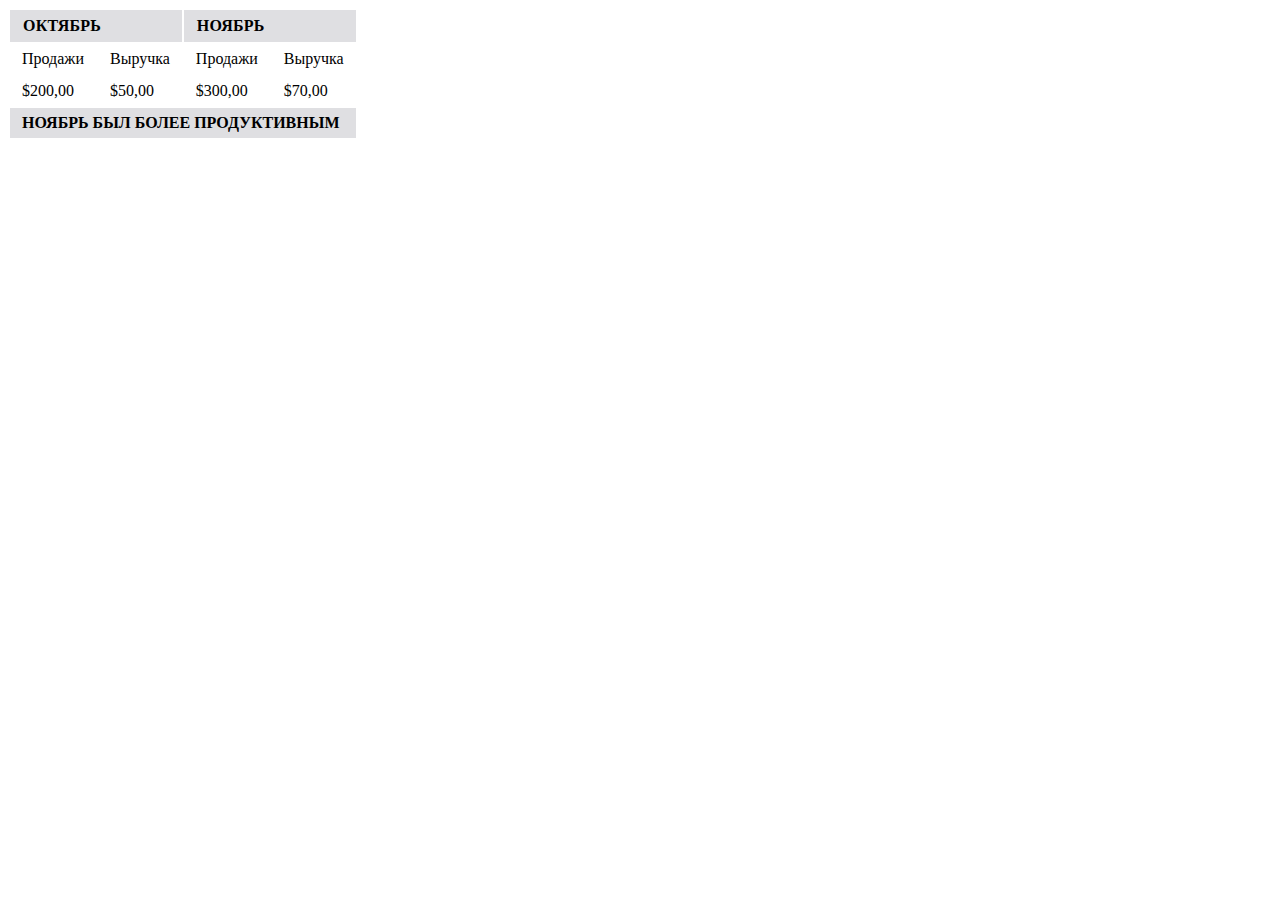
<file: 01-table-easy/index.html>
<!DOCTYPE html>
<html lang="en">
<head>
  <meta charset="UTF-8">
  <meta name="viewport" content="width=device-width, initial-scale=1.0">
  <title>Таблица уровень EASY</title>
  <link rel="stylesheet" href="style.css">
</head>
<body>

  <table>
    
    <thead>
<tr>
  <th colspan="2">октябрь</th>
  <th colspan="2">ноябрь</th>
</tr>
    </thead>
    
<tbody>
<tr>
  <td>Продажи</td>
  <td>Выручка</td>
  <td>Продажи</td>
  <td>Выручка</td>
</tr>

<tr>
  <td>$200,00</td>
  <td>$50,00</td>
  <td>$300,00</td>
  <td>$70,00</td>
</tr>
</tbody>

<tfoot>
<tr>
  <td colspan="4">ноябрь был более продуктивным</td>
</tr>
</tfoot>

  </table>

</body>
</html>
</file>
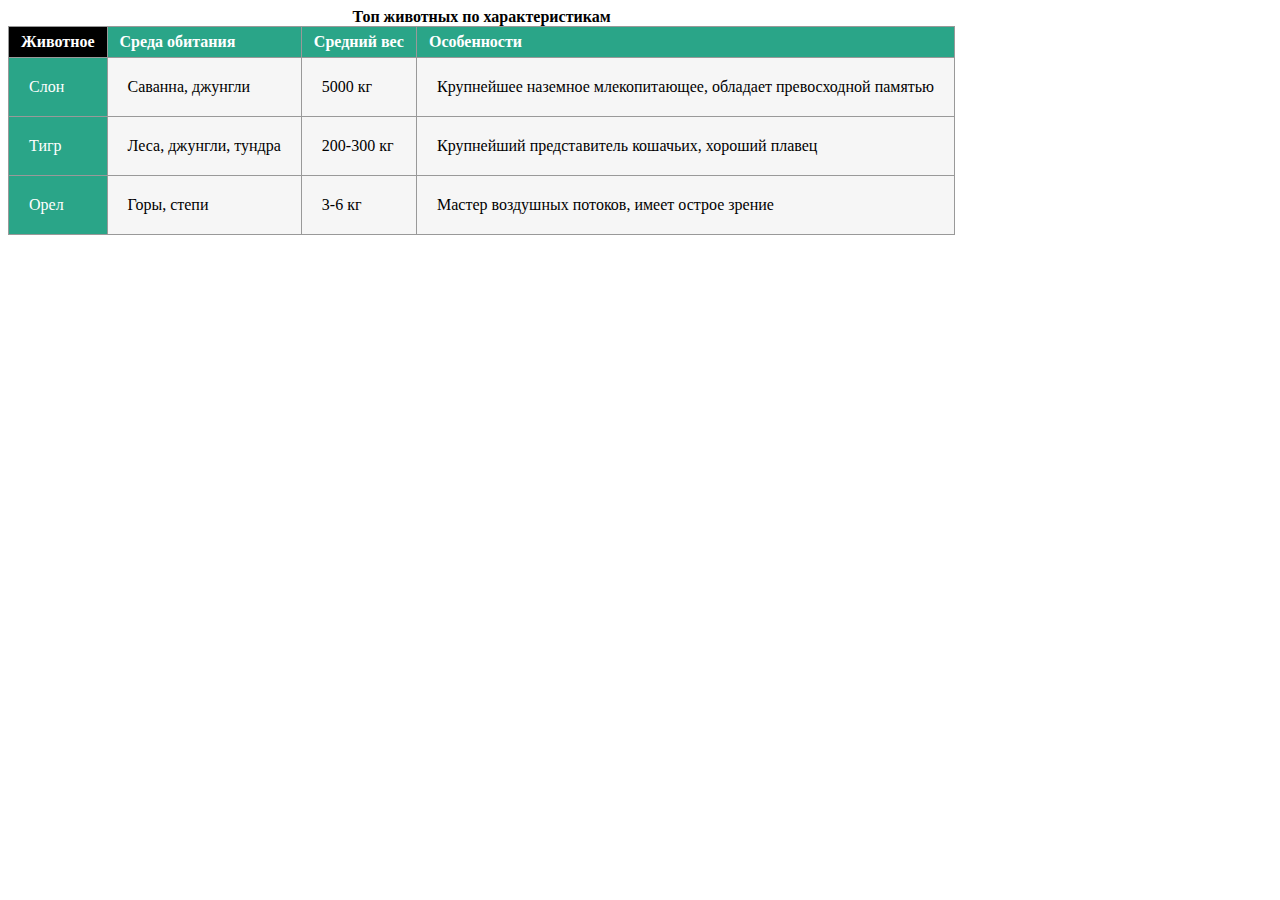
<file: 02-table-hard/index.html>
<!DOCTYPE html>
<html lang="en">
<head>
  <meta charset="UTF-8">
  <meta name="viewport" content="width=device-width, initial-scale=1.0">
  <title>Таблица о топовых животных / HARD</title>
  <link rel="stylesheet" href="./style.css">
</head>
<body>

  <table>
    <caption>Топ животных по характеристикам</caption>
<thead>
<tr>
<th class="primary">Животное</th>
<th>Среда обитания</th>
<th>Средний вес</th>
<th>Особенности</th>
</tr>
</thead>

<tbody>
  <tr>
    <td class="following">Слон</td>
    <td>Саванна, джунгли</td>
    <td>5000 кг</td>
    <td>Крупнейшее наземное млекопитающее, обладает превосходной памятью</td>
  </tr>

  <tr>
    <td class="following">Тигр</td>
    <td>Леса, джунгли, тундра</td>
    <td>200-300 кг</td>
    <td>Крупнейший представитель кошачьих, хороший плавец</td>
  </tr>

  <tr>
    <td class="following">Орел</td>
    <td>Горы, степи</td>
    <td>3-6 кг</td>
    <td>Мастер воздушных потоков, имеет острое зрение</td>
  </tr>
</tbody>

  </table>


</body>
</html>
</file>
<file: 01-table-easy/style.css>
th {
    padding: 6px 12px;
    border: 1px solid #dfdfe2;
    border-collapse: collapse;
    background: #dfdfe2;
    color: black;
    font-weight: 700;
    font-size: 1rem;
    letter-spacing: 0.2px;
    text-align: left;
    text-transform: uppercase;
}

td {
    padding: 6px 12px;
}

tfoot {
    background: #dfdfe2;
    text-transform: uppercase;
    font-weight: 700;
}
</file>
<file: 02-table-hard/style.css>
table {
  background-color: #f6f6f6;
  border-collapse: collapse;
}

td, th {
  border: 1px solid #999;
  text-align: left;
}

th {
  background: rgb(42, 165, 136);
  color: white;
  padding: 6px 12px;
}

.primary {
  background-color: #000000;
}

tfoot > tr  {
  background: black;
  color: white;
}

tbody > tr:hover {
  background-color: #b98ee6;
}

td {
  padding: 20px 20px;
  color: black;
}

.following {
  background: rgb(42, 165, 136);
  color: white;
}

caption {
  font-weight: 700;
  
}
</file>
